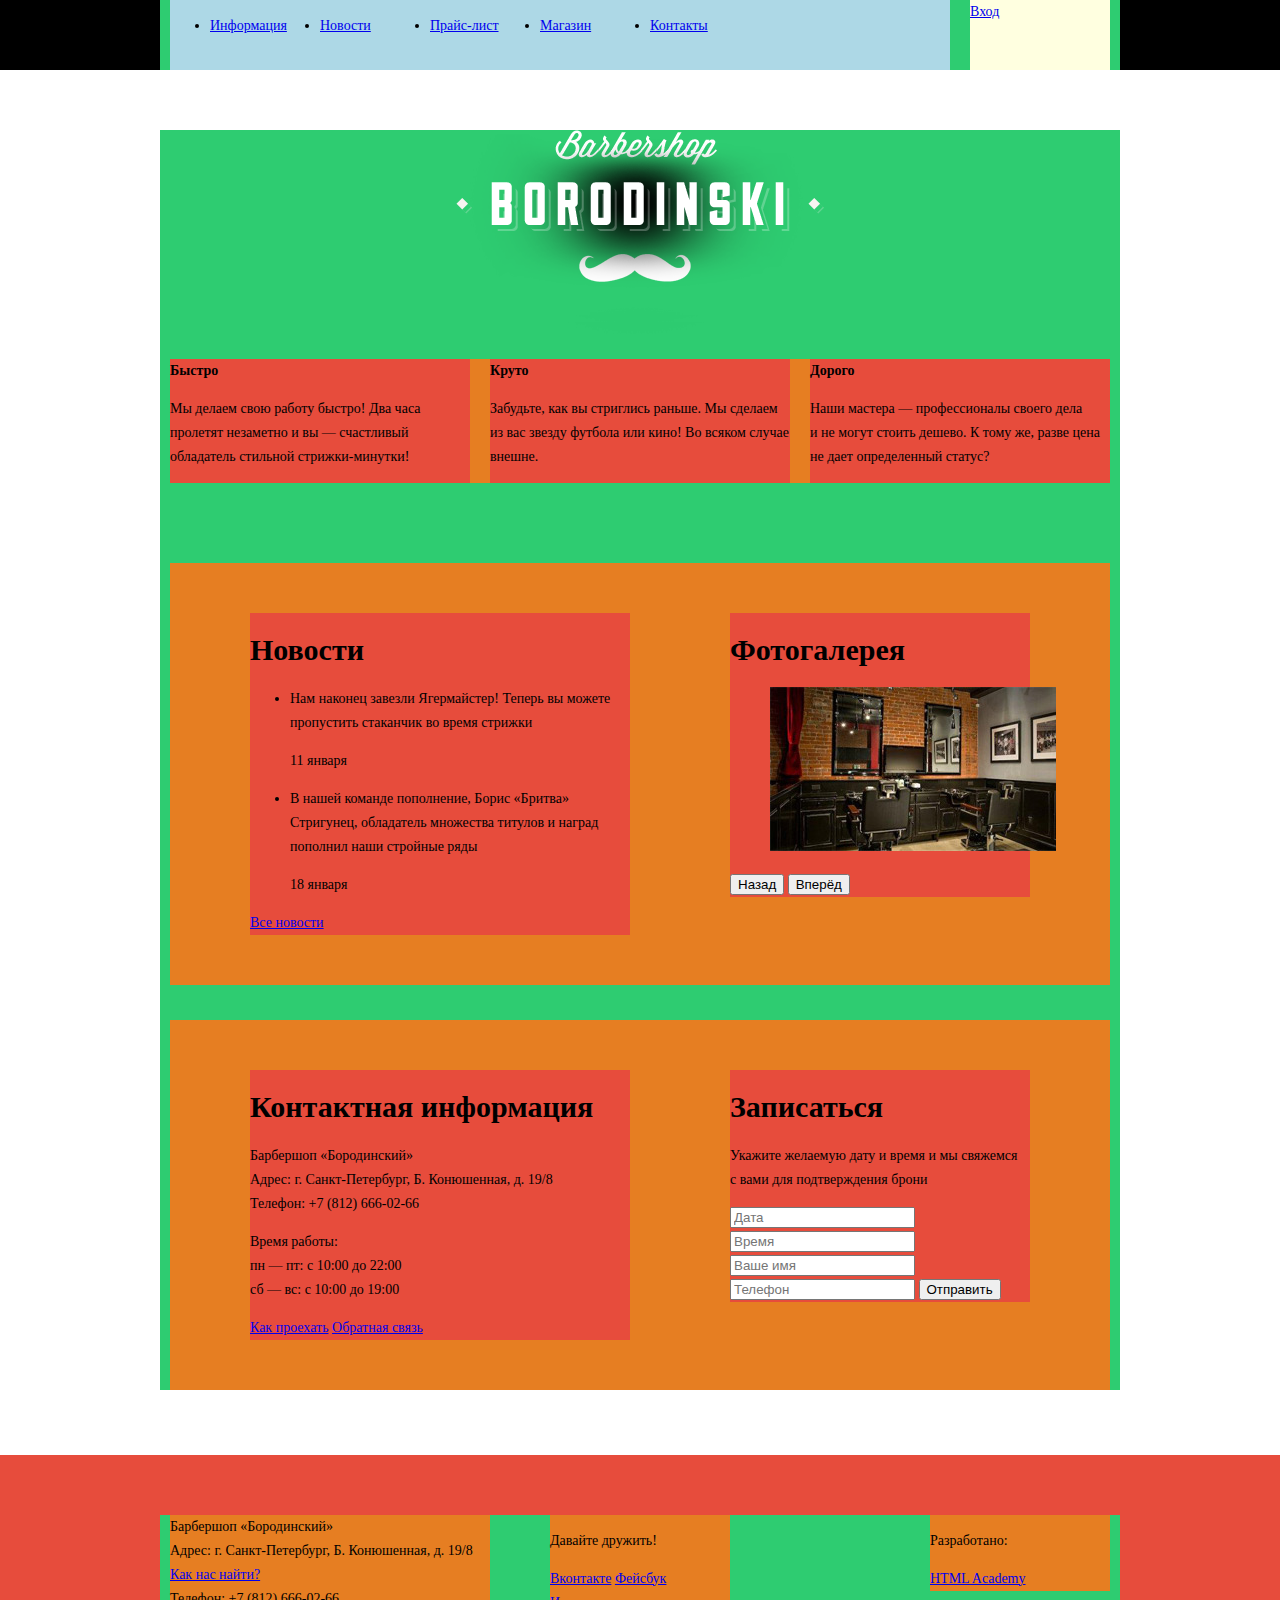
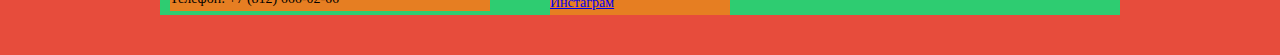
<file: index.html>
<!DOCTYPE html>
<html lang="ru">
  <head>
    <meta charset="utf-8">
    <title>Барбершоп «Бородинский»</title>
	<link href="css/style.css" rel="stylesheet">
  </head>
  <body>
    <header class="main-header">
      <div class="container clearfix">
        <nav class="main-navigation">
          <ul>
            <li>
              <a href="#">Информация</a>
            </li>
            <li>
              <a href="#">Новости</a>
            </li>
            <li>
              <a href="#">Прайс-лист</a>
            </li>
            <li>
              <a href="barbershop-shop.html">Магазин</a>
            </li>
            <li>
              <a href="#">Контакты</a>
            </li>
          </ul>
        </nav>
        <div class="user-block">
          <a class="login" href="#">Вход</a>
        </div>
      </div>
    </header>
    <main class="container">
      <div class="index-logo">
        <img src="img/Logoindex.png" width="368" height="204" alt="Барбершоп «Бородинский»">
      </div>
      <section class="features clearfix">
        <div class="features-item">
          <b class="features-name">Быстро</b>
          <p>Мы делаем свою работу быстро! Два часа пролетят незаметно и вы — счастливый обладатель стильной стрижки-минутки!</p>
        </div>
        <div class="features-item">
          <b class="features-name">Круто</b>
          <p>Забудьте, как вы стриглись раньше. Мы сделаем из вас звезду футбола или кино! Во всяком случае внешне.</p>
        </div>
        <div class="features-item">
          <b class="features-name">Дорого</b>
          <p>Наши мастера — профессионалы своего дела и не могут стоить дешево. К тому же, разве цена не дает определенный статус?</p>
        </div>
      </section>
      <div class="index-content clearfix">
        <div class="index-content-left">
          <h2 class="index-content-title">Новости</h2>
          <ul class="news-preview">
            <li>
              <p>Нам наконец завезли Ягермайстер! Теперь вы можете пропустить стаканчик во время стрижки</p>
              <time datetime="2016-01-11">11 января</time>
            </li>
            <li>
              <p>В нашей команде пополнение, Борис «Бритва» Стригунец, обладатель множества титулов и наград пополнил наши стройные ряды</p>
              <time datetime="2016-01-18">18 января</time>
            </li>
          </ul>
          <a class="btn" href="#">Все новости</a>
        </div>
        <div class="index-content-right">
          <h2 class="index-content-title">Фотогалерея</h2>
          <div class="gallery">
            <figure class="gallery-content">
              <img src="img/gallerypic.jpg" width="286" height="164" alt="галерея">
            </figure>
            <button class="btn gallery-prev">Назад</button>
            <button class="btn gallery-next">Вперёд</button>
          </div>
        </div>
      </div>
      <div class="index-content clearfix">
        <div class="index-content-left">
          <h2 class="index-content-title">Контактная информация</h2>
          <p>
            Барбершоп «Бородинский»<br>
            Адрес: г. Санкт-Петербург, Б. Конюшенная, д. 19/8<br>
            Телефон: +7 (812) 666-02-66
          </p>
          <p>
            Время работы:<br>
            пн — пт: с 10:00 до 22:00<br>
            сб — вс: с 10:00 до 19:00
          </p>
          <a class="btn" href="#">Как проехать</a>
          <a class="btn" href="#">Обратная связь</a>
        </div>
        <div class="index-content-right">
          <h2 class="index-content-title">Записаться</h2>
          <p>Укажите желаемую дату и время и мы свяжемся с вами для подтверждения брони</p>
          <form class="appointment-form" action="https://echo.htmlacademy.ru" method="post">
            <input type="text" name="date" value="" placeholder="Дата">
            <input type="text" name="time" value="" placeholder="Время">
            <input type="text" name="name" value="" placeholder="Ваше имя">
            <input type="tel" name="phone" value="" placeholder="Телефон">
            <button class="btn" type="submit">Отправить</button>
          </form>
        </div>
      </div>
    </main>
    <footer class="main-footer">
      <div class="container clearfix">
        <section class="footer-contacts">
          Барбершоп «Бородинский»<br>
          Адрес: г. Санкт-Петербург, Б. Конюшенная, д. 19/8<br>
          <a href="#">Как нас найти?</a><br>
          Телефон: +7 (812) 666-02-66
        </section>
        <section class="footer-social">
          <p>Давайте дружить!</p>
          <a class="social-btn social-btn-vk" href="#">Вконтакте</a>
          <a class="social-btn social-btn-fb" href="#">Фейсбук</a>
          <a class="social-btn social-btn-inst" href="#">Инстаграм</a>
        </section>
        <section class="footer-copyright">
          <p>Разработано:</p>
          <a class="btn" href="https://htmlacademy.ru">HTML Academy</a>
        </section>
      </div>
    </footer>
  </body>
</html>
</file>
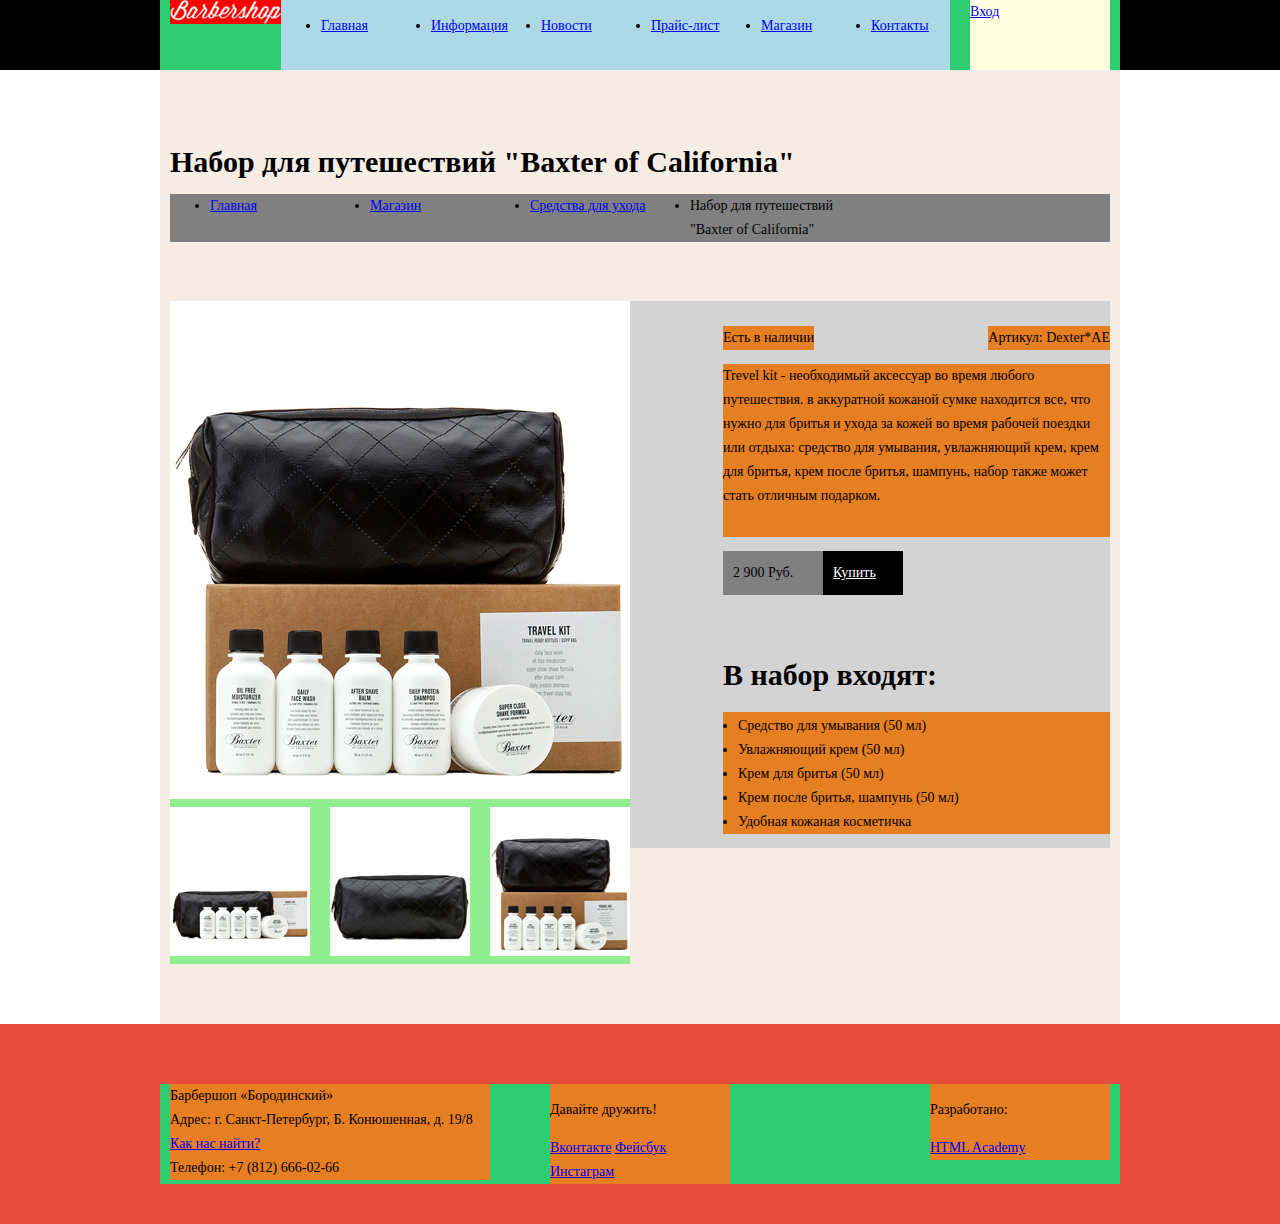
<file: barbershop-item.html>
<!DOCTYPE html>
<html lang="ru">
  <head>
    <meta charset="utf-8">
    <title>Барбершоп «Бородинский»</title>
	<link href="css/style.css" rel="stylesheet">
  </head>
  <body>
    <header class="main-header main-header-page">
		<div class="container clearfix">
			<div class="page-logo">
				<img src="img/Logo.svg" alt="logo second page">
			</div>
			<nav class="main-navigation main-navigation-page">
			    <ul>
					<li>
					  <a href="index.html">Главная</a>
					</li>
					<li>
					  <a href="#">Информация</a>
					</li>
					<li>
					  <a href="#">Новости</a>
					</li>
					<li>
					  <a href="#">Прайс-лист</a>
					</li>
					<li>
					  <a href="barbershop-shop.html" class="navigator-active-page">Магазин</a>
					</li>
					<li>
					  <a href="#">Контакты</a>
					</li>
			    </ul>
			</nav>
			<div class="user-block">
			  <a class="login" href="#">Вход</a>
			</div>
		</div>
    </header>
	<main class="container content-block clearfix">
		<h1>Набор для путешествий "Baxter of California"</h1>
		
		<ul class="breadcrumbs clearfix">
			<li>
				<a href="index.html">Главная</a>
			</li>
			<li>
				<a href="barbershop-shop.html">Магазин</a>
			</li>
			<li>
				<a href="barbershop-shop.html">Средства для ухода</a>
			</li>
			<li>Набор для путешествий "Baxter of California"</li>
		</ul>
		
		<div class="gallery-page">
			<a href="#" class="gallery-main-picture"><img src="img/baxtermax.jpg" alt="товар"></a>
			<div class="gallery-picture">
				<a href="#"><img src="img/baxtersh1.jpg" alt="товар"></a>
				<a href="#"><img src="img/baxtersh2.jpg" alt="товар"></a>
				<a href="#"><img src="img/baxtersh3.jpg" alt="товар"></a>
			</div>
		</div>
		<div class="product-description">
			<div class="product-description-container">
				<div class="product-preview clearfix">
					<span class="pre-text">Есть в наличии</span>
					<span class="marking">Артикул: Dexter*AE</span>
				</div>
				<p class="description-section">
					Trevel kit - необходимый аксессуар во время любого
					путешествия. в аккуратной кожаной сумке находится все, что
					нужно для бритья и ухода за кожей во время рабочей поездки
					или отдыха: средство для умывания, увлажняющий крем,
					крем для бритья, крем после бритья, шампунь, набор также может
					стать отличным подарком.
				</p>
				<div class="pay-section item-pay-section">
					<span class="shop-price">2 900 Руб.</span>
					<a class="btn-buy" href="#">Купить</a>
				</div>	
				<div class="product-set">
					<h2>В набор входят:</h2>
					<ul class="product-kit">
						<li>Средство для умывания (50 мл)</li>
						<li>Увлажняющий крем (50 мл)</li>
						<li>Крем для бритья (50 мл)</li>
						<li>Крем после бритья, шампунь (50 мл)</li>
						<li>Удобная кожаная косметичка</li>
					</ul>
				</div>
			</div>
		</div>
	</main>
		
	<footer class="main-footer footer-page">
      <div class="container clearfix">
        <section class="footer-contacts">
          Барбершоп «Бородинский»<br>
          Адрес: г. Санкт-Петербург, Б. Конюшенная, д. 19/8<br>
          <a href="#">Как нас найти?</a><br>
          Телефон: +7 (812) 666-02-66
        </section>
        <section class="footer-social">
          <p>Давайте дружить!</p>
          <a class="social-btn social-btn-vk" href="#">Вконтакте</a>
          <a class="social-btn social-btn-fb" href="#">Фейсбук</a>
          <a class="social-btn social-btn-inst" href="#">Инстаграм</a>
        </section>
        <section class="footer-copyright">
          <p>Разработано:</p>
          <a class="btn" href="https://htmlacademy.ru">HTML Academy</a>
        </section>
      </div>
    </footer>
 </body>
</html>
</file>
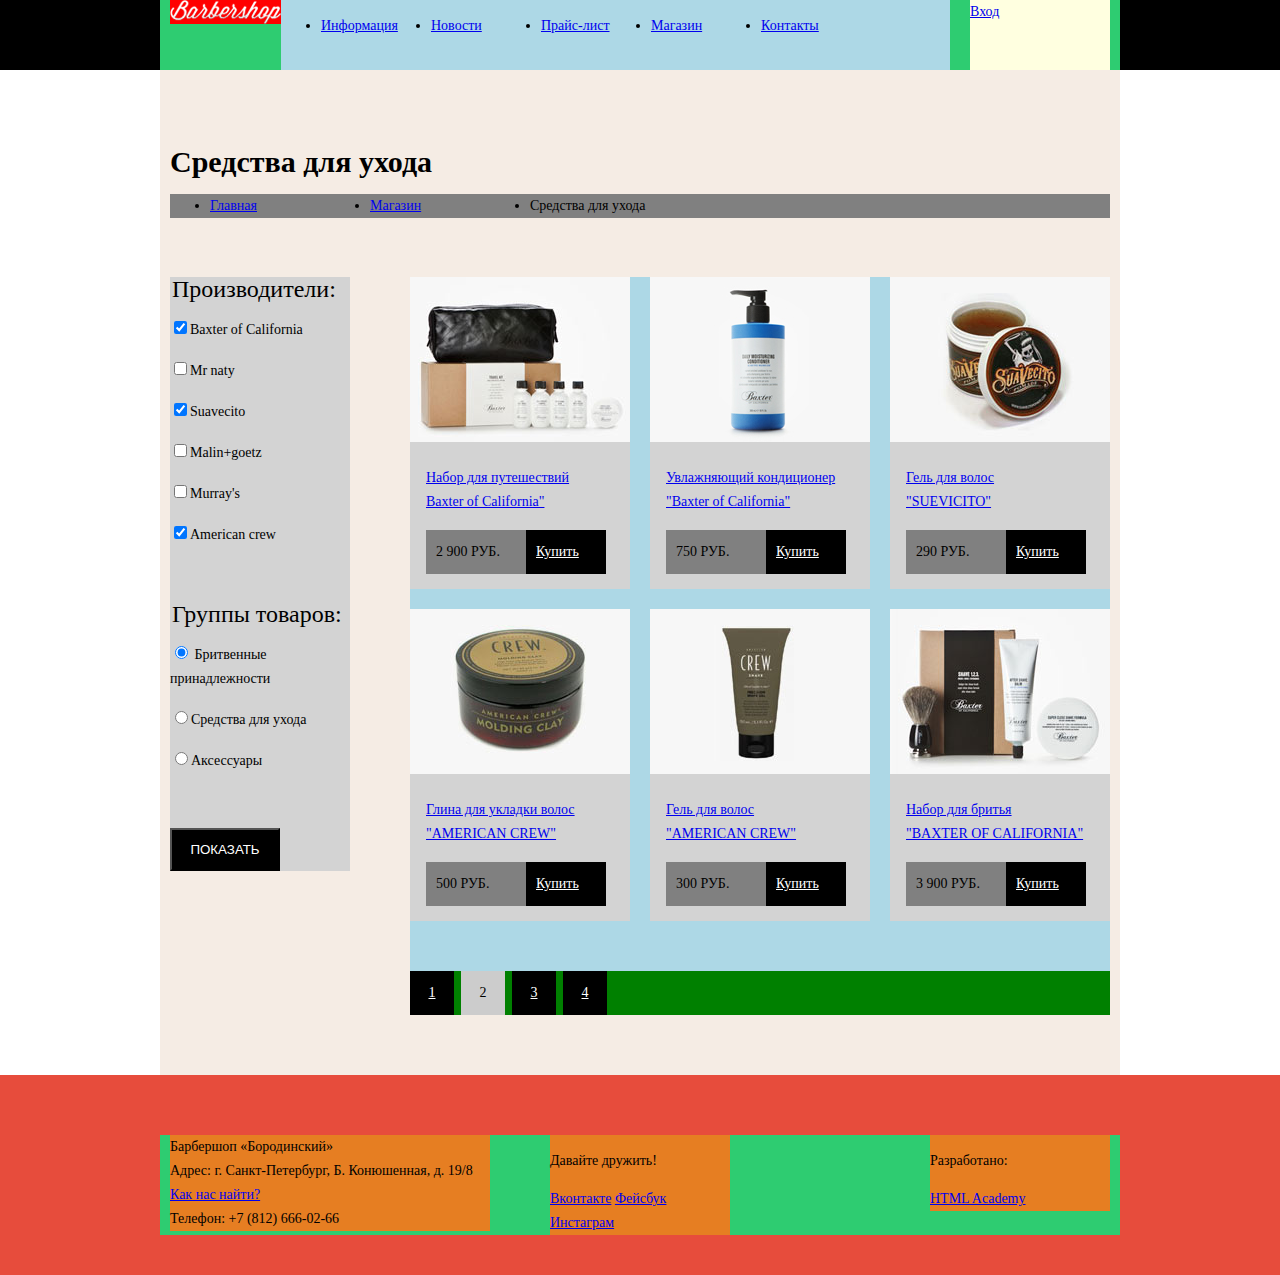
<file: barbershop-shop.html>
<!DOCTYPE html>
<html lang="ru">
  <head>
    <meta charset="utf-8">
	
    <title>Барбершоп «Бородинский»</title>
	<link href="css/style.css" rel="stylesheet">
	
  </head>
  <body>
    <header class="main-header main-header-page">
      <div class="container clearfix">
		<div class="page-logo">
			<img src="img/Logo.svg" alt="logo second page">
		</div>
        <nav class="main-navigation main-navigation-page">
          <ul>
            <li>
              <a href="#">Информация</a>
            </li>
            <li>
              <a href="#">Новости</a>
            </li>
            <li>
              <a href="#">Прайс-лист</a>
            </li>
            <li>
              <a href="barbershop-shop.html" class="navigator-active-page">Магазин</a>
            </li>
            <li>
              <a href="#">Контакты</a>
            </li>
          </ul>
        </nav>
		<div class="user-block">
          <a class="login" href="#">Вход</a>
        </div>
      </div>
    </header>
	
	<main class="container content-block clearfix">
		<h1>Средства для ухода</h1>

		<ul class="breadcrumbs clearfix">
			<li>
				<a href="index.html">Главная</a>
			</li>
			<li>
				<a href="#">Магазин</a>
			</li>
			<li>Cредства для ухода</li>
		</ul>
		
		
		<div class="form-shop">
			<form class="form-choice" action="https://echo.htmlacademy.ru" method="post">
				<div class="form-checkbox">
					<legend>Производители:</legend>
					<label>	<input type="checkbox" checked name="baxter">Baxter of California</label> 
					<label>	<input type="checkbox" name="mr naty">Mr naty</label>
					<label>	<input type="checkbox" checked name="suavecito">Suavecito</label>
					<label>	<input type="checkbox" name="malin">Malin+goetz</label>
					<label>	<input type="checkbox" name="murrays">Murray's</label>
					<label>	<input type="checkbox" checked name="american crew">American crew</label>
				</div>
				<div class="form-checkbox">	
					<legend>Группы товаров:</legend>
						<label><input type="radio" checked value="razor" name="category"> Бритвенные принадлежности<br></label>
						<label><input type="radio" value="the care" name="category">Средства для ухода<br></label>
						<label><input type="radio" value="accessory" name="category">Аксессуары<br></label>
				</div>	
				<div class="btn-show-product">
					<input type="submit" value="ПОКАЗАТЬ">
				</div>
			</form>
		</div>
		
		<div class="product-list clearfix">
			<div class="product-list-box clearfix">
				<article class="product">
					<a href="barbershop-item.html"><img src="img/baxtermin.jpg" alt="Товар"></a>
					<div class="product-name-container">
						<a href="barbershop-item.html" class="brand">
							<span class="product-category">Набор для путешествий</span><br> 
							<span class="product-title">Baxter of California"</span>
						</a>
					</div>
					<div class="pay-section">
						<span class="shop-price">2 900 РУБ.</span>
						<a class="btn-buy" href="#">Купить</a>
					</div>	
				</article>
				<article class="product">
					<a href="#"><img src="img/baxtermin2.jpg" alt="Товар"></a>
					<a href="#" class="brand">
					<div class="product-name-container">
						<a href="#" class="brand">
							<span class="product-category">Увлажняющий кондиционер</span><br> 
							<span class="product-title">"Baxter of California"</span>
						</a>
					</div>
					<div class="pay-section">
						<span class="shop-price">750 РУБ.</span>
						<a class="btn-buy" href="#">Купить</a>
					</div>
				</article>
				<article class="product">
					<a href="#"><img src="img/suavecito.jpg"  alt="Товар"></a>
					<div class="product-name-container">
						<a href="#" class="brand">
							<span class="product-category">Гель для волос</span><br> 
							<span class="product-title">"SUEVICITO"</span>
						</a>
					</div>	
					<div class="pay-section">
						<span class="shop-price">290 РУБ.</span>
						<a class="btn-buy" href="#">Купить</a>
					</div>
				</article>
				<article class="product">
					<a href="#"><img src="img/americancrew.jpg" alt="Товар"></a>
					<div class="product-name-container">
						<a href="#" class="brand">
							<span class="product-category">Глина для укладки волос</span><br>
							<span class="product-title">"AMERICAN CREW"</span>
						</a>
					</div>	
					<div class="pay-section">
						<span class="shop-price">500 РУБ.</span>
						<a class="btn-buy" href="#">Купить</a>
					</div>
				</article>
				<article class="product">
					<a href="#"><img src="img/americancrew2.jpg" alt="Товар"></a>
					<div class="product-name-container">
						<a href="#" class="brand">
							<span class="product-category">Гель для волос</span><br> 
							<span class="product-title">"AMERICAN CREW"</span>
						</a>
					</div>	
					<div class="pay-section">
						<span class="shop-price">300 РУБ.</span>
						<a class="btn-buy" href="#">Купить</a>
					</div>
				</article>
				<article class="product">
					<a href="#"><img src="img/baxtermin3.jpg" alt="Товар"></a>
					<div class="product-name-container">
					<a href="#" class="brand">
						<span class="product-category">Набор для бритья</span><br>
						<span class="product-title">"BAXTER OF CALIFORNIA"</span>
					</a>
					</div>	
					<div class="pay-section">
						<span class="shop-price">3 900 РУБ.</span>
						<a class="btn-buy" href="#">Купить</a>
					</div>
				</article>
			</div>
			<div class="paginator clearfix">
				<a class="page-num" href="#">1</a>
				<div class="page-num paginator-active-page" href="#">2</div>
				<a class="page-num" href="#">3</a>
				<a class="page-num" href="#">4</a>
			</div>
		</div>
    </main>	
	
	<footer class="main-footer footer-page">
      <div class="container clearfix">
        <section class="footer-contacts">
          Барбершоп «Бородинский»<br>
          Адрес: г. Санкт-Петербург, Б. Конюшенная, д. 19/8<br>
          <a href="#">Как нас найти?</a><br>
          Телефон: +7 (812) 666-02-66
        </section>
        <section class="footer-social">
          <p>Давайте дружить!</p>
          <a class="social-btn social-btn-vk" href="#">Вконтакте</a>
          <a class="social-btn social-btn-fb" href="#">Фейсбук</a>
          <a class="social-btn social-btn-inst" href="#">Инстаграм</a>
        </section>
        <section class="footer-copyright">
          <p>Разработано:</p>
          <a class="btn" href="https://htmlacademy.ru">HTML Academy</a>
        </section>
      </div>
    </footer>
 </body>
</html>
</file>
<file: css/style.css>
body{
	font-size: 14px;
	line-height: 24px;
	font-weight:normal;
	font-family: PTSans NarrowBold;
	margin: 0;
}

h1{
	font-size: 30px;
}

h2{
	font-size: 30px;
}


.clearfix::after{
	content: "";
	display: table;
	clear: both;
}

.container{
	width: 940px;
	padding: 0 10px;
	margin: 0 auto;
	background: #2ecc71;
}

.content-block{
	background: #f5ece4;
	padding-bottom: 60px;
	padding-top: 60px;
}

.main-navigation{
	float: left;
	width: 780px;
	min-height:70px;
	background: lightblue;
}

.main-navigation ul li{
	float: left;
	margin-right: 40px;
	width: 70px;
}

.main-navigation ul li:last-child{
	margin-right: 0px;
}
.page-logo{
	float:left;
	width: 111px;
	height: 24px;
	background: red;
}

.main-navigation-page{
	float: left;
	width: 669px;
	min-height:70px;
	background: lightblue;
}
	
.user-block{
	float:right;
	width: 140px;
	min-height:70px;
	margin-right:0px;
	background: lightyellow;
}

.main-header{
	margin-bottom: 60px;
	background: black;
}

.main-header-page{
	margin-bottom: 0px;
}

.index-logo{
	width: 368px;
	height: 204px;
	margin-right: auto;
	margin-left: auto;
	margin-bottom: 25px;
}

.breadcrumbs{
	margin-bottom: 59px;
	background: grey;
}

.breadcrumbs li{
	float: left;
	width: 160px;
}


.form-shop{
	float: left;
	width: 180px;
	background: lightgrey;
}

.form-checkbox{
	margin-bottom: 55px;
}



input[type="submit"]{
	width: 110px;
	height: 43px;
	background: black;
	color: white;
}

legend{
	font-size: 24px;
}

label{
	display:block;
	margin-top: 17px;
}
.product-list{
	float: right;
	width: 700px;
	background: lightblue;
}

.product-list-box{
	margin-bottom: 30px;
}

.product{
	float: left;
	width: 220px;
	height: 285;
	margin-right: 20px;
	margin-bottom: 20px;
	background-color: lightgrey;
}

.product:nth-child(3n){
	margin-right:0;
	
}

.product-name-container{
	width: 187px;
	padding: 16px;

}

.pay-section{
	width: 187px;
	height: 43px;
	padding: 16px;
	padding-top: 0px;
}


.shop-price{
	float: left;
	padding: 10px;
	width: 80px;
	background: grey;
}

.btn-buy{
	float: left;
	padding: 10px;
	width: 60px;
	background: black;
	color: white;

}

.page-num{
	float: left;
	margin-right: 7px;
	width: 44px;
	padding-top: 10px;
	padding-bottom: 10px;
	text-align: center;
	background: black;
	color: white;
}

.paginator{
	background: green;
}

.paginator-active-page{
	background: #ccc;
	color: black;
}

.features {
  margin-bottom: 80px;
  background: #e67e22;
}

.features-item{
	float: left;
	width: 300px;
	margin-right: 20px;
	background: #e74c3c;
}

.features-item:last-child{
	margin-right: 0px;
}

.index-content{
	padding: 50px 80px;
	margin-bottom: 35px;
	background: #e67e22;
	
}

.index-content-left{
	float: left;
	width: 380px;
	background: #e74c3c;
}

.index-content-right{
	float: right;
	width: 300px;
	background: #e74c3c;
}

.gallery-page{
	float: left;
	width: 460px;
	background: lightgreen;
}

.gallery-picture a{
	float: left;
	width: 140px;
	margin-right: 20px;
}

.gallery-picture a:last-child{
	margin-right: 0px;
	
}


.product-description{
	float: right;
	width: 480px;
	background: lightgrey;
}

.product-description-container{
	padding-left: 93px;
}

.product-preview{
	padding-top: 25px;
}

.pre-text{
	float: left;
	background: #e67e22;
}

.marking{
	float: right;
	margin-right: 0px;
	background: #e67e22;
}

.description-section{
	padding-bottom: 29px;
	background: #e67e22;
}

.item-pay-section{
	padding-left: 0px;
	padding-bottom: 44px;
}

.product-kit{
	padding-left: 15px;
	padding-top: 2px;
	background: #e67e22;
}


.main-footer{
	background-color: grey;
	margin-top: 65px;
	padding-top: 60px;
	padding-bottom: 40px;
	background: #e74c3c;
}

.footer-page{
	margin-top: 0px;

}

.footer-contacts{
	float: left;
	width: 320px;
	margin-right: 60px;
	background: #e67e22;
}

.footer-social{
	float: left;
	width: 180px;
	background: #e67e22;
}

.footer-copyright{
	float:right;
	width: 180px;
	background: #e67e22;
}
</file>
